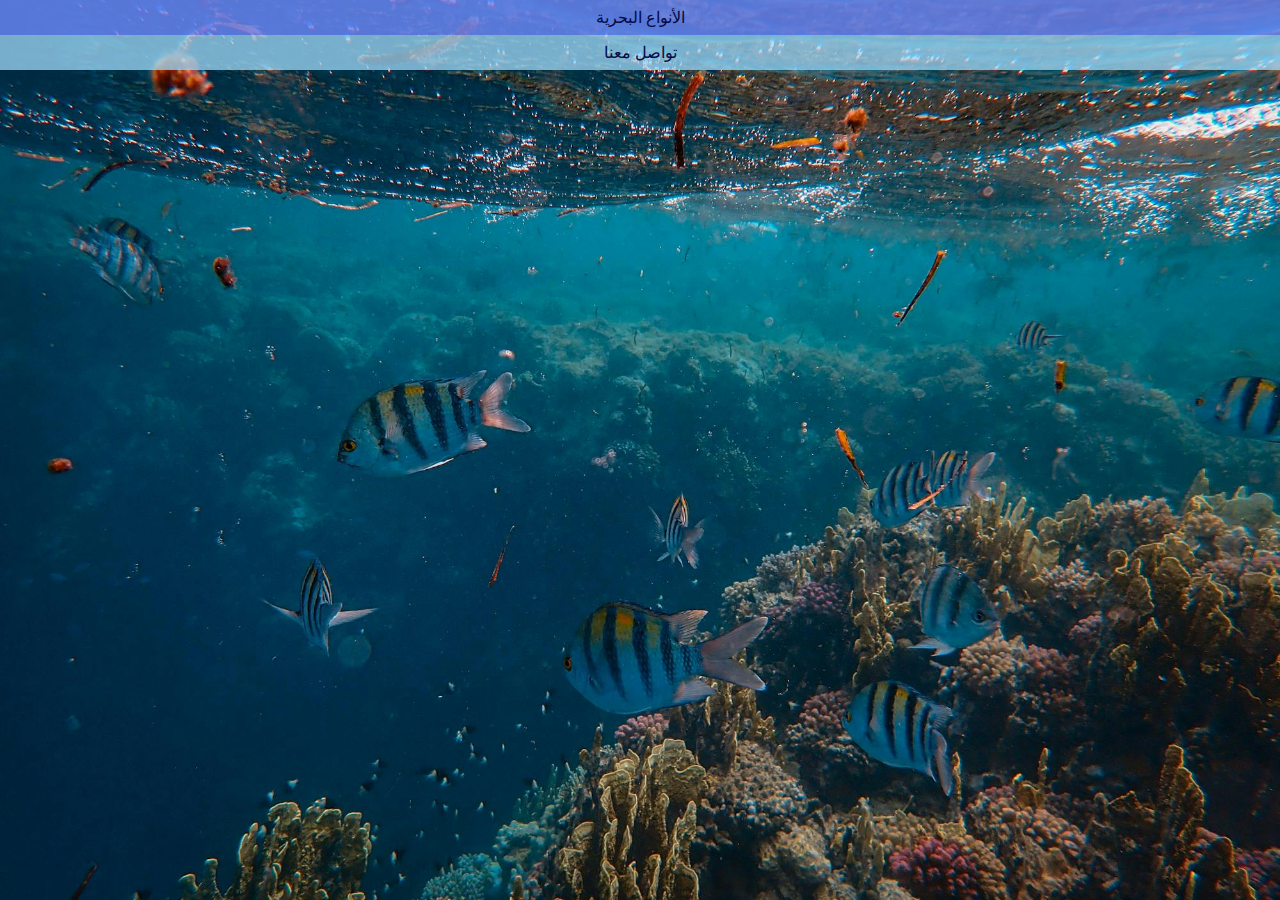
<file: index.html>
<!DOCTYPE html>
<html lang="en">
<head>
    <meta charset="UTF-8">
    <meta name="viewport" content="width=device-width, initial-scale=1.0">
    <title>رحلة الى اعماق المحيط</title>
   <link rel="icon" type="icon" href="ocean.png">
   <link rel="stylesheet" href="style.css">
</head>
<body dir="rtl">
    <nav>
        <ul>
            <a href="marine.html"><li>الأنواع البحرية</li></a>
            <a href="contact.html"><li>تواصل معنا</li></a>
        </ul>
    </nav>
</body>
</html>
</file>
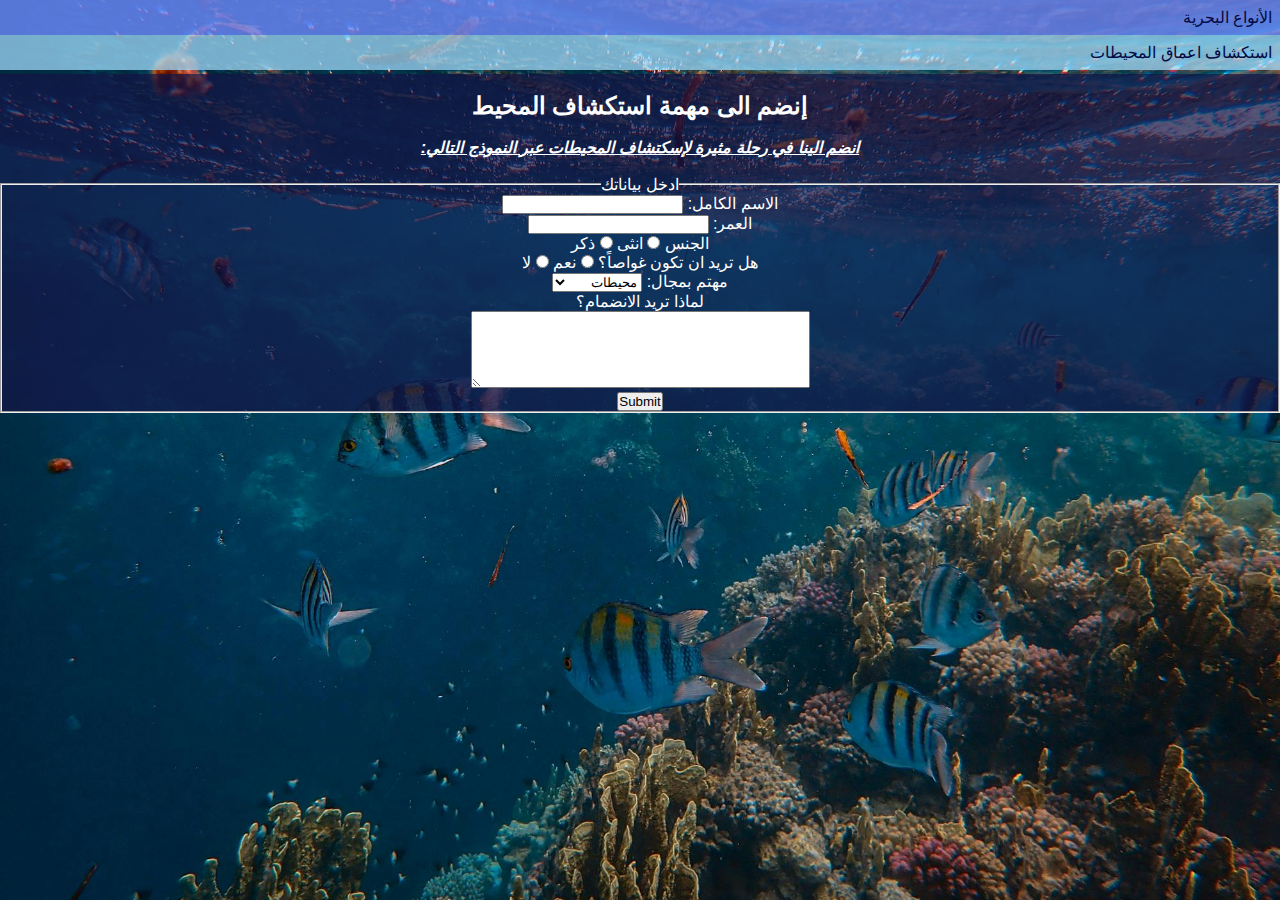
<file: contact.html>
<!DOCTYPE html>
<html lang="en">
<head>
    <meta charset="UTF-8">
    <meta name="viewport" content="width=device-width, initial-scale=1.0">
    <title>تواصل معنا</title>
   <link rel="icon" type="icon" href="ocean.png">
   <link rel="stylesheet" href="style.css">
</head>
<body dir="rtl">
   <div class="cairo">
    <nav class="navBar">
        <ul>
            <a href="marine.html" target="_blank"><li>الأنواع البحرية</li></a>
            <a href="index.html" target="_blank"><li>استكشاف اعماق المحيطات</li></a>
        </ul>
    </nav>
    <div class="oceanText">
        <br>
    <h2>إنضم الى مهمة استكشاف المحيط</h2>
    <br>
    <p><b><i><u>انضم الينا في رحلة مثيرة لإسكتشاف المحيطات عبر النموذج التالي:</u></i></b></p>
        <br>
        <div class="form">
        <form>
            <fieldset>
                <legend>ادخل بياناتك</legend>
                <label for="fname">الاسم الكامل:</label>
                <input type="text" id="fname" name="fname">
                <br>
                <label for="age">العمر:</label>
                <input type="text" id="age" name="age">
                <br>
                <label for="gender">الجنس</label>
                <input type="radio" id="female" name="gender" value="female">
                <label for="female">انثى</label>
                <input type="radio" id="male" name="gender" value="male">
                <label for="male">ذكر</label>
                <br>
                <label for="answer">هل تريد ان تكون غواصاً؟</label>
                <input type="radio" id="yes" name="answer" value="yes">
                <label for="yes">نعم</label>
                <input type="radio" id="no" name="answer" value="no">
                <label for="no">لا</label>
                <br>
                <label for="intrest">مهتم بمجال:</label>
                <select id="intrest" name="intrest">
                    <option>محيطات</option>
                    <option>بيئة بحرية</option>
                    <option>كائنات بحرية</option>
                </select>
                <br>
                <label for="message">لماذا تريد الانضمام؟</label><br>
                <textarea name="message" rows="5" cols="40"></textarea>
                <br>
                <input type="submit">
            </fieldset>
        </form>
    </div>
</div>

    </div>
</body>
</html>
</file>
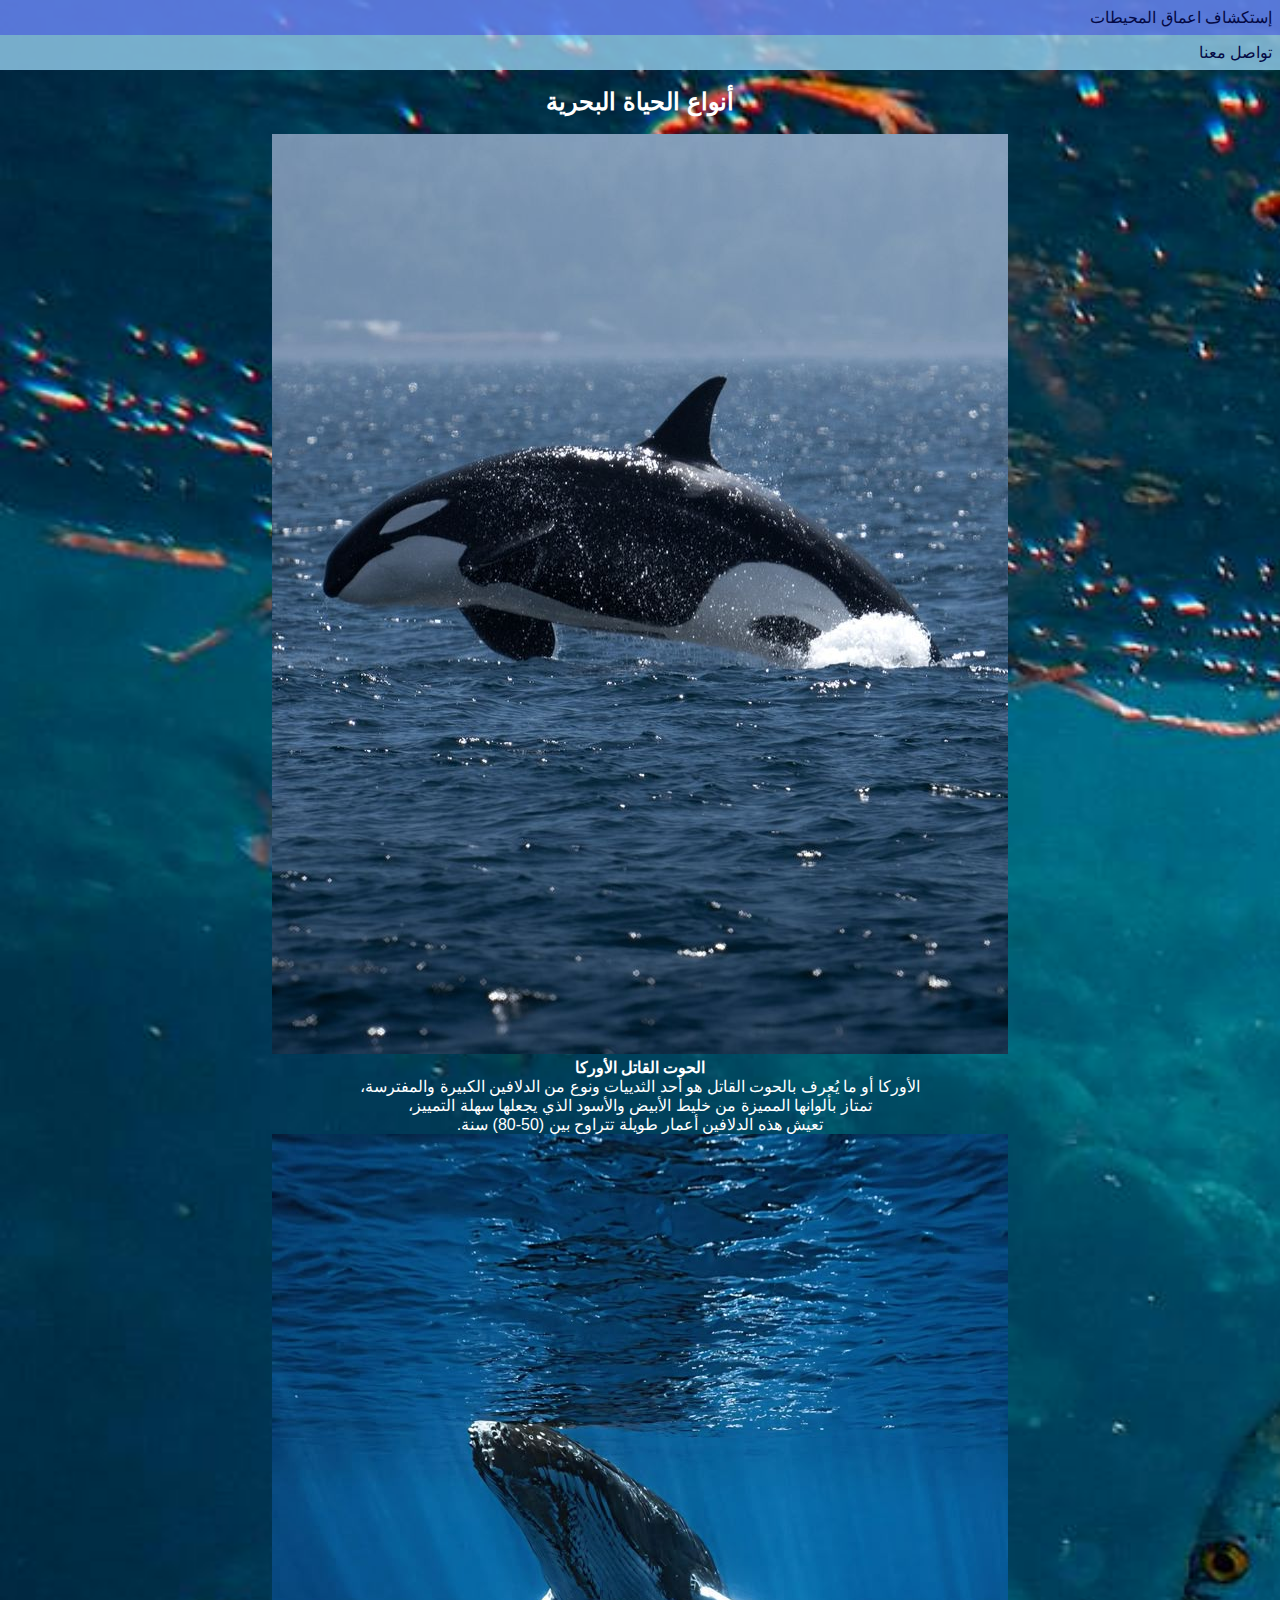
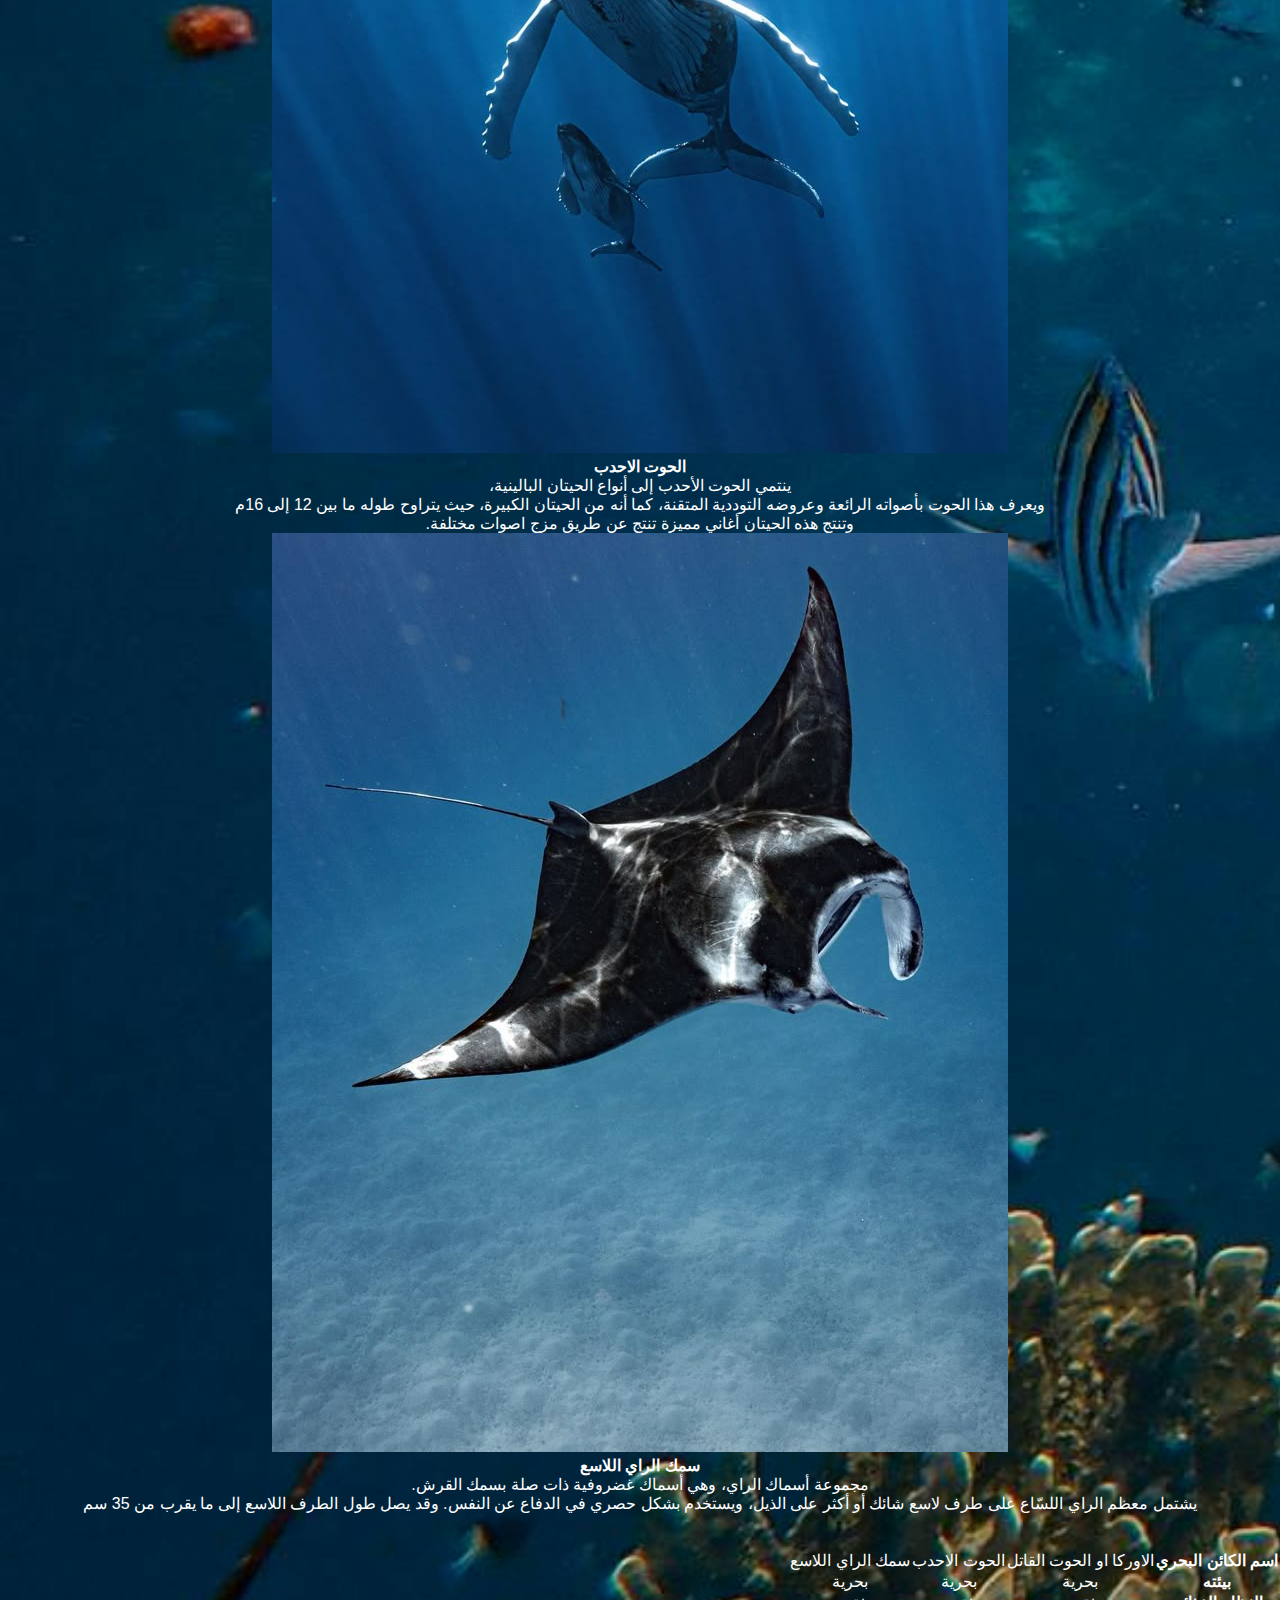
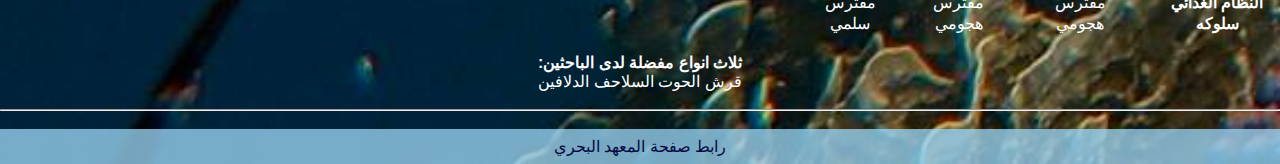
<file: marine.html>
<!DOCTYPE html>
<html lang="en">
<head>
    <meta charset="UTF-8">
    <meta name="viewport" content="width=device-width, initial-scale=1.0">
    <title>إستكشاف الأنواع البحرية</title>
   <link rel="icon" type="icon" href="ocean.png">
   <link rel="stylesheet" href="style.css">
</head>
<body dir="rtl">
   <div class="cairo">
    <nav class="navBar">
        <ul>
            <a href="index.html" target="_blank"><li>إستكشاف اعماق المحيطات</li></a>
            <a href="./contact.html" target="_blank"><li>تواصل معنا</li></a>
        </ul>
    </nav>
    <div class="marineText">
        <br>
    <h2>أنواع الحياة البحرية</h2>
        <br>
        <div class="row">
            <div class="column">
              <div class="card"> 
                <img src="killerWh.jpg" alt="صورة الحوت القاتل الأوركا" >
                <h4><b>الحوت القاتل الأوركا</b></h4>
                <p>الأوركا أو ما يُعرف بالحوت القاتل هو أحد الثدييات ونوع من الدلافين الكبيرة والمفترسة،
                <br>
              </p> تمتاز بألوانها المميزة من خليط الأبيض والأسود الذي يجعلها سهلة التمييز،
                   <br>
                   <p>تعيش هذه الدلافين أعمار طويلة تتراوح بين (50-80) سنة. </p>
                </div>
            </div>
            <div class="column">
              <div class="card"><img src="humpWH.jpg" alt="صورة الحوت الاحدب" >
                <h4><b>الحوت الاحدب</b></h4>
                <p>ينتمي الحوت الأحدب  إلى أنواع الحيتان البالينية،
                <br>
              </p> ويعرف هذا الحوت بأصواته الرائعة وعروضه التوددية المتقنة،
               كما أنه من الحيتان الكبيرة، حيث يتراوح طوله ما بين 12 إلى 16م
                   <br>
                   <p>وتنتج هذه الحيتان أغاني مميزة تنتج عن طريق مزج اصوات مختلفة.</p></div>
            </div>
            <div class="column">
              <div class="card">
                <img src="stingray.jpg" alt="صورة سمك الراي اللاسع" >
                <h4><b>سمك الراي اللاسع</b></h4>
                <p> مجموعة أسماك الراي، وهي أسماك غضروفية ذات صلة بسمك القرش.
                <br>
              </p> يشتمل معظم الراي اللسّاع على طرف لاسع شائك أو أكثر على الذيل، ويستخدم بشكل حصري في الدفاع عن النفس. وقد يصل طول الطرف اللاسع إلى ما يقرب من 35 سم
                   <br></div>
            </div>
          </div>
            <br>
            <br>
            <table>
               <tr><th>اسم الكائن البحري</th>
                <td>الاوركا او الحوت القاتل </td>
            <td>الحوت الاحدب</td>
            <td>سمك الراي اللاسع</td></tr>
               <tr><th>بيئته</th>
            <td>بحرية</td>
            <td>بحرية</td>
            <td>بحرية</td></tr>
               <tr><th>النظام الغذائي</th>
            <td>مفترس</td>
            <td>مفترس</td>
            <td>مفترس</td></tr>
               <tr><th>سلوكه</th> <td>هجومي</td>
                <td>هجومي</td>
                <td>سلمي</td></tr>
               </table>
   
    <br>  
 <h4>ثلاث انواع مفضلة لدى الباحثين:</h4>
 <ol type="i">
     <li>قرش الحوت</li>
     <li>السلاحف</li>
     <li>الدلافين</li>
 </ol>
 <br>
 <hr>
 <br>
 <p><a href="https://oceandecade.org/ar/actions/international-ocean-discovery-program/" target="_blank">رابط صفحة المعهد البحري</a></p>
    </div> 
</div>
</body>
</html>
</file>
<file: style.css>
*{
    padding: 0%;
    margin: 0%;
}
body{
    background-image: url('coralReef.jpeg');
    background-repeat: no-repeat;
    background-size: cover;
    width: 1920; height: 10;
    color: white;
    text-align: center;
}
li {
    display: inline;   
  }
  
  a{
    display: block;
   padding: 8px;
   
   background-color: #9dd9f9c1;
    text-decoration: none;
     color: rgb(4, 9, 68);  }
  a:hover{
    background-color: rgba(106, 137, 249, 0.82);
  }
  .navBar{
text-align: right;  }
.oceanText{
  display: block;
  background-color: rgba(20, 20, 70, 0.7);
  margin-top: 0.3%;
  }
.cairo{
    font-family: "Cairo", sans-serif;
    font-optical-sizing: auto;
    font-weight: 400;
    font-style: normal;
    font-variation-settings:
      "slnt" 0;
  }
</file>
